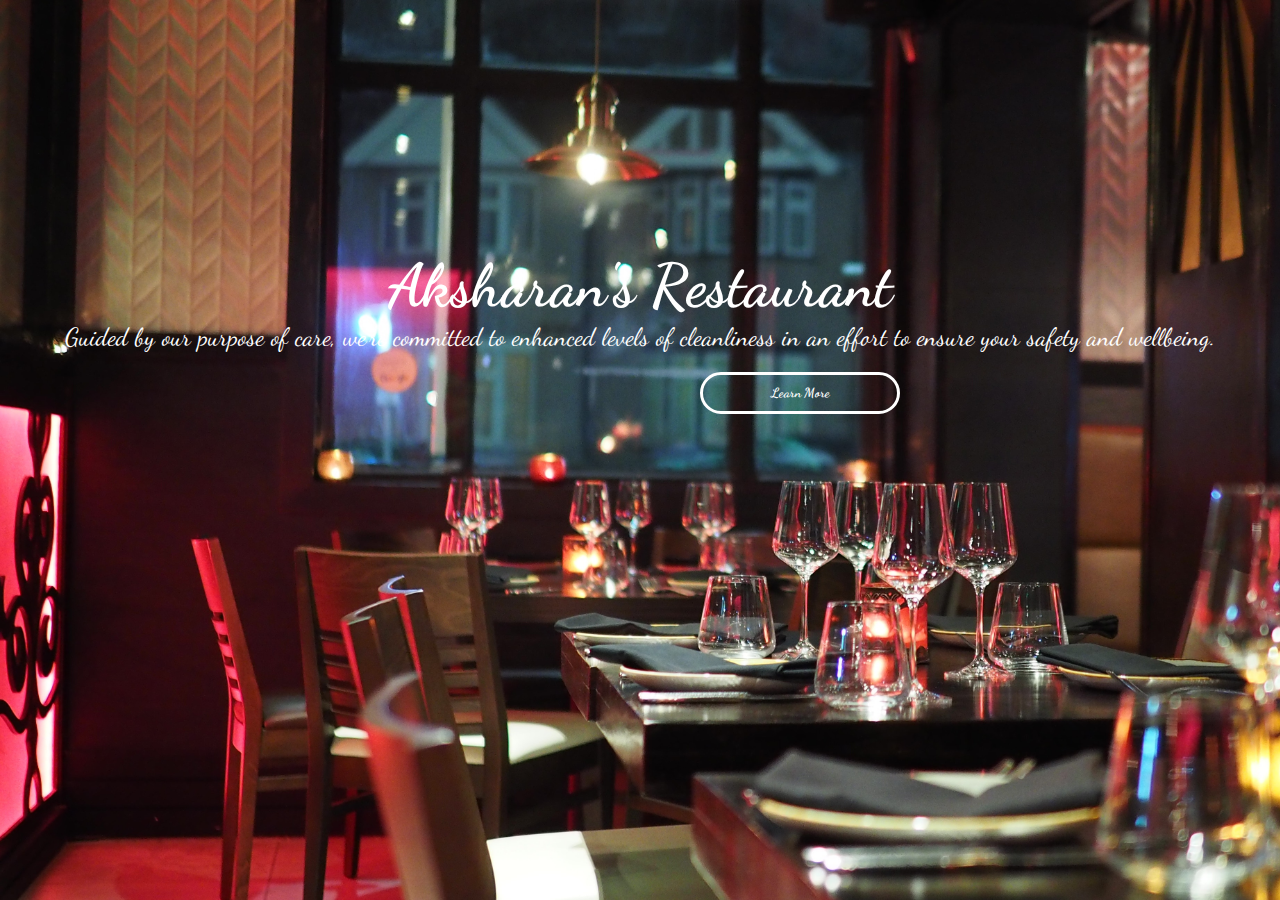
<file: index.html>
<!DOCTYPE html>
<html>
    <head>
        <link href="https://fonts.googleapis.com/css2?family=Dancing+Script:wght@700&display=swap" rel="stylesheet">
<link rel="stylesheet" href="custom.css">
    </head>
    <body>
        <div class="image">
            <div class="head">
                <h1>Aksharan's Restaurant</h1>
            
            
                <p>Guided by our purpose of care, we’re committed to enhanced levels of cleanliness in an effort to ensure your safety and wellbeing.</p>
            
            </div>
            <div class="button">
               
                <button><a href="learn.html">Learn More</a></button>
        
    </div>
    </body>
</html>
</file>
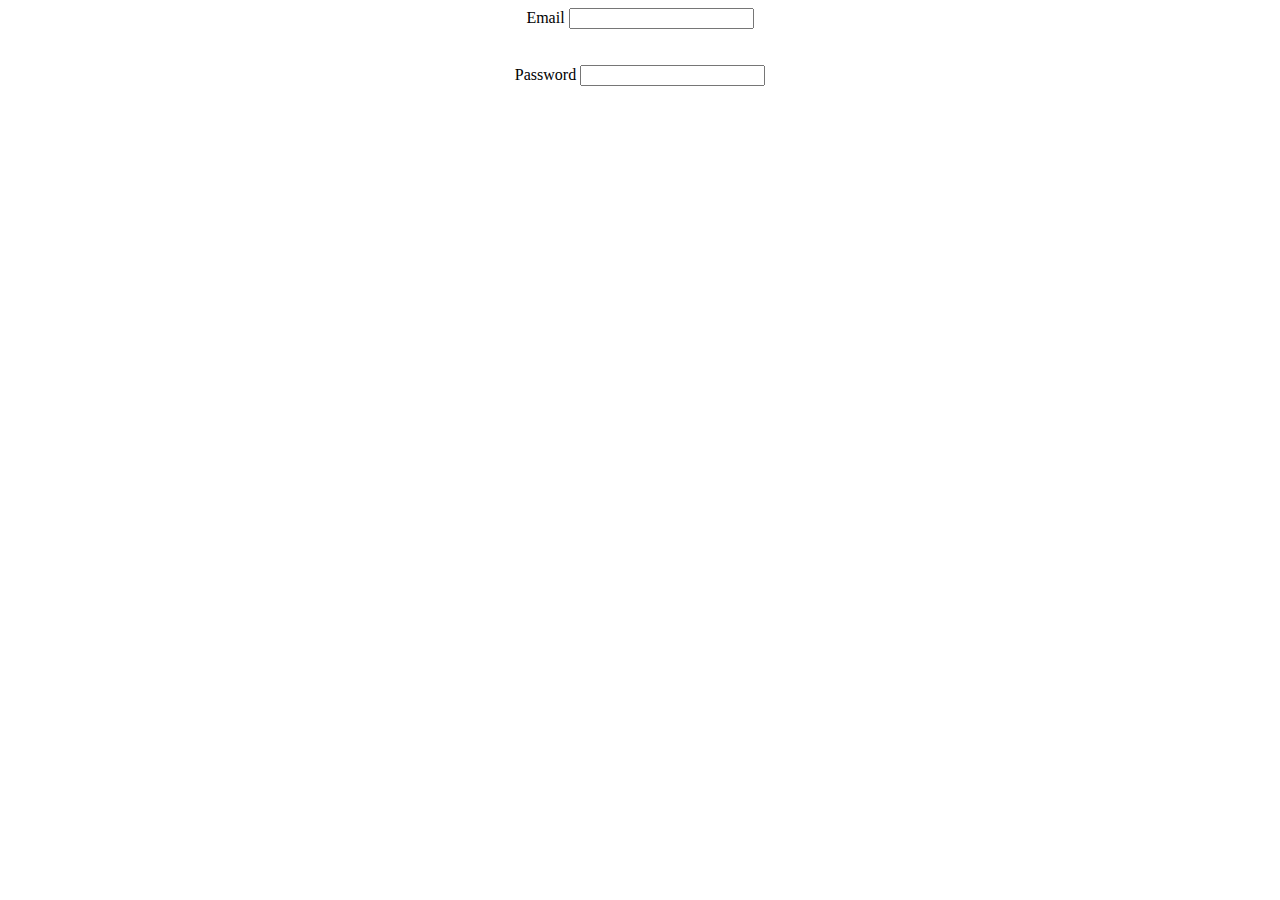
<file: login.html>
<!DOCTYPE html>
<html>
<head>
    
</head>
<body>
    <form style="text-align:center">
        <label for="email">Email</label>
        <input type="email" id="email" name="email"><br><br><br>
        <label for="pwd">Password</label>
        <input type="password" id="pwd" name="pwd">
    </form>
</body>
</html>
</file>
<file: custom.css>
*
{
    margin: 0;
    padding: 0;
    color:white;
    font-family: 'Dancing Script', cursive;
}
.image
{
    background-image: url("pexels-chan-walrus-941861.jpg");
height: 100vh;
background-size: cover;
}

.head
{
    text-align: center;
    padding-top: 250px;
    
}
h1{
    font-size: 60px;
    font-weight: bold;
    color: white;
    
    }
   
    p{
        font-size: 25px;
        color: white;
    }
  
    button
 {
width:200px;
border-radius: 25px;
padding:10px 0;
margin:20px 700px;
font-weight: bold;
background-color: transparent;
border: 3px solid white;
color: white;

 }
 a{
    text-decoration: none;;
 }
 .navbar
 {
    width:  250px;
    height:100vh;
    background-color: black;
 }
 li{
    padding: 60px;
    
 }
</file>
